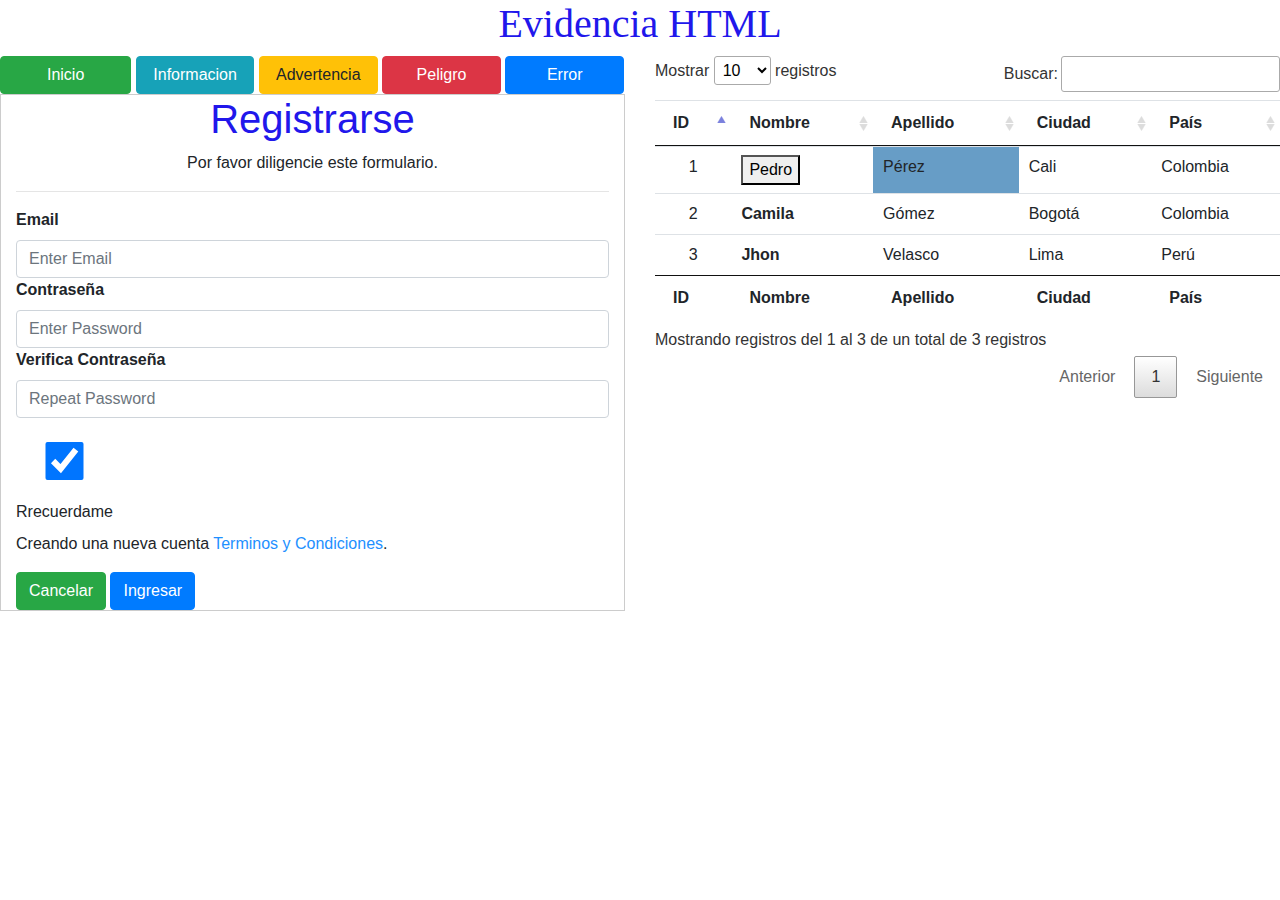
<file: html/index.html>
<!DOCTYPE html>
<html lang="es">
<head>
    <meta charset="UTF-8">
    <meta content="width=device-width, initial-scale=1.0, maximum-scale=1.0, user-scalable=no" name="viewport" />
    <meta content="" name="description" />
    <meta content="" name="author" />

    <link rel='shortcut icon' href='../imgs/cat.png' type='image/x-icon' sizes="16x16" />
    <!-- ================== ESTILOS CSS ================== -->
    <link href="../plugins/bootstrap-4.5.3-dist/css/bootstrap.min.css" rel="stylesheet"/>
    <link href="../css/mis_estilos.css" rel="stylesheet"/>
    <link href="../plugins/DataTables-1.10.22/css/jquery.dataTables.min.css" rel="stylesheet"/>
    <style>

    </style>

    <!-- ================== SCRIPTS JS ================== -->
    <script src="../plugins/jQuery-3.3.1/jquery-3.3.1.min.js"></script>
    <script src="../plugins/bootstrap-4.5.3-dist/js/bootstrap.bundle.min.js"></script>
    <script src="../plugins/DataTables-1.10.22/js/jquery.dataTables.min.js"></script>

<!-- Aquí empieza la cabecera de la web -->

    <title>J.Alejandro.H</title>
</head>
<body>
<font face="Lucida Bright">
<h1 align="center">Evidencia HTML</h1>
</font>

<div class="row">
    <div class="col-6">
        <div>
        <div>
        <a href="index2.html"><button style="width: 21%" class="btn btn-success">Inicio </button></a>
        <button style="width: 19%" class="btn btn-info">Informacion</button>
        <button style="width: 19%" class="btn btn-warning">Advertencia</button>
        <button style="width: 19%" class="btn btn-danger">Peligro</button>
        <button style="width: 19%" class="btn btn-primary">Error</button>
        </div>
 <div>
    <form action="action_page.php" style="border:1px solid #ccc">
            <div class="container">
                <h1 align="center">Registrarse</h1>
                <p align="center">Por favor diligencie este formulario.</p>
                <hr>

                <div class="form-grup">
                <label for="email"><b>Email</b></label>
                <input type="text" class="form-control" placeholder="Enter Email" id="email" required>
                </div>

                <div class="form-grup">
                <label for="psw"><b>Contraseña</b></label>
                <input type="password" class="form-control" placeholder="Enter Password" id="psw" required>   
                </div>

                <div class="form-grup">
                <label for="psw-repeat"><b>Verifica Contraseña</b></label>
                <input type="password" class="form-control" placeholder="Repeat Password" id="psw-repeat" required>  
                <br>
                </div>

                <div class="form-grup">
                <label>
                <input type="checkbox" class="form-control" checked="checked" id="remember" style="margin-bottom:20px"> Rrecuerdame 
                </label>   
                </div>
          
                <p>Creando una nueva cuenta <a href="#" style="color:dodgerblue">Terminos y Condiciones</a>.</p>

                <div class="clearfix">
                    <button type="button" class="btn btn-success">Cancelar</button>
                    <button type="submit" class="btn btn-primary">Ingresar</button>
                </div>
            </div>
        </form>
        </div>
    </div>
    </div>

    <div class="col-6">
        <div>
        <table class="table datatable" id="data_table">
        <thead>
            <tr>
                <th>ID</th>
                <th>Nombre</th>
                <th>Apellido</th>
                <th>Ciudad</th>
                <th>País</th>
            </tr>
            </thead>
            <tfoot>
            <tr>
                <th>ID</th>
                <th>Nombre</th>
                <th>Apellido</th>
                <th>Ciudad</th>
                <th>País</th>
            </tr>
            </tfoot>
            <tbody>
            <tr>
                <td align="center">1</td>
                <td><button>Pedro</button></td>
                <td style="background-color: #679dc6">Pérez</td>
                <td>Cali</td>
                <td>Colombia</td>
            </tr>
            <tr>
                <td align="center">2</td>
                <td><b>Camila</b></td>
                <td>Gómez</td>
                <td>Bogotá</td>
                <td>Colombia</td>
            </tr>
            <tr>
                <td align="center">3</td>
                <td><b>Jhon</b></td>
                <td>Velasco</td>
                <td>Lima</td>
                <td>Perú</td>
            </tr>
            </tbody>
        </table> 
    </div> 
    </div>
    


    
        
    

<!-- ================== SCRIPTS JS ================== -->
<script>
$(document).ready( function () {
    $('#data_table').DataTable({
        //para cambiar el lenguaje a español
        "language": {
            "lengthMenu": "Mostrar _MENU_ registros",
            "zeroRecords": "No se encontraron resultados",
            "info": "Mostrando registros del _START_ al _END_ de un total de _TOTAL_ registros",
            "infoEmpty": "Mostrando registros del 0 al 0 de un total de 0 registros",
            "infoFiltered": "(filtrado de un total de _MAX_ registros)",
            "sSearch": "Buscar:",
            "oPaginate": {
                "sFirst": "Primero",
                "sLast":"Último",
                "sNext":"Siguiente",
                "sPrevious": "Anterior"
            },
            "sProcessing":"Procesando...",
        }
    });
});
</script>
</body>
</html>
</file>
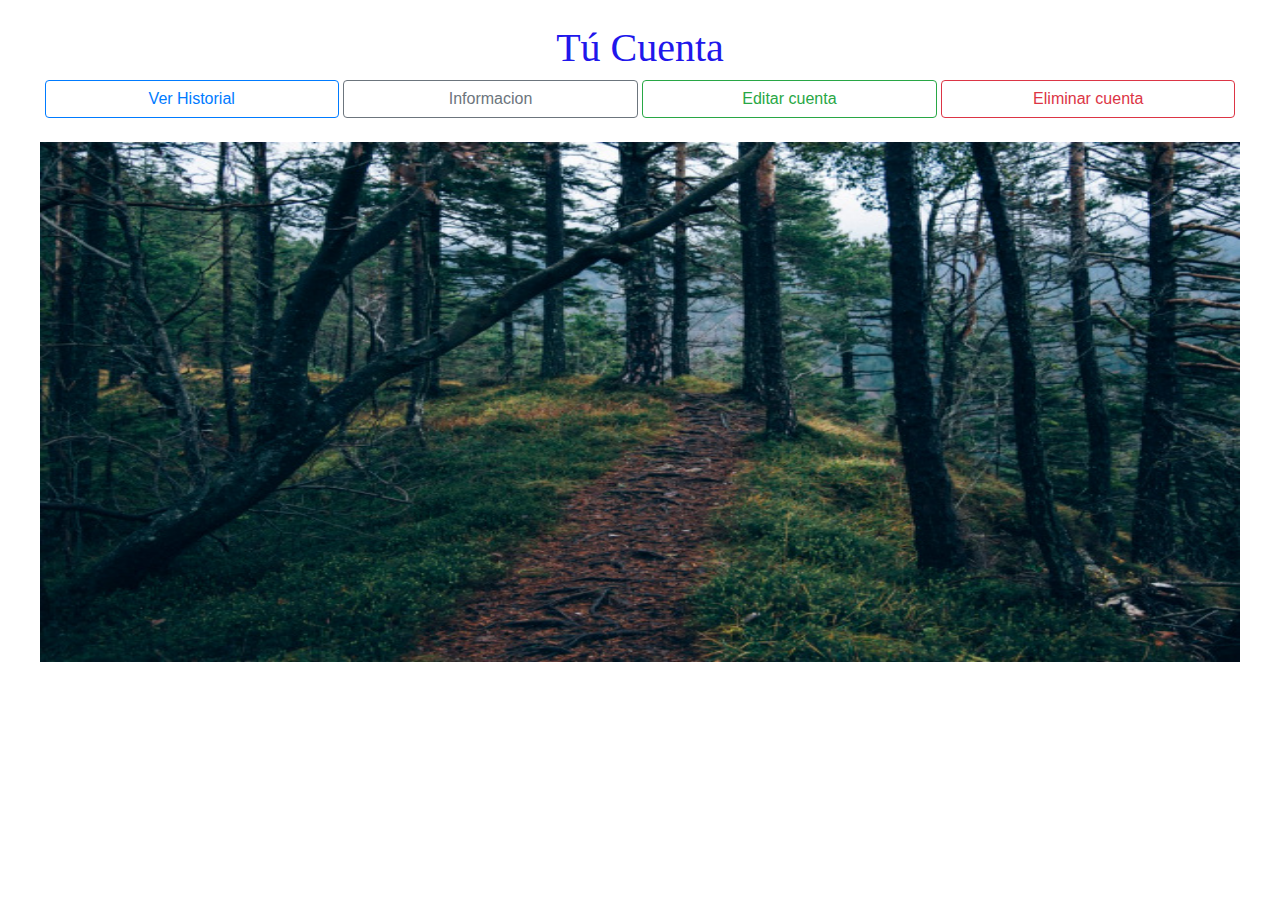
<file: html/index2.html>
<!DOCTYPE html>
<html lang="es">
<head>
<meta charset="UTF-8">
    <meta content="width=device-width, initial-scale=1.0, maximum-scale=1.0, user-scalable=no" name="viewport" />
    <meta content="" name="description" />
    <meta content="" name="author" />

    <link rel='shortcut icon' href='../imgs/mancha.jpg' type='image/x-icon' sizes="16x16" />
    <!-- ================== ESTILOS CSS ================== -->
    <link href="../plugins/bootstrap-4.5.3-dist/css/bootstrap.min.css" rel="stylesheet"/>
    <link href="../css/mis_estilos.css" rel="stylesheet"/>
    <link href="../plugins/DataTables-1.10.22/css/jquery.dataTables.min.css" rel="stylesheet"/>
    <style>

    </style>

    <!-- ================== SCRIPTS JS ================== -->
    <script src="../plugins/jQuery-3.3.1/jquery-3.3.1.min.js"></script>
    <script src="../plugins/bootstrap-4.5.3-dist/js/bootstrap.bundle.min.js"></script>
    <script src="../plugins/DataTables-1.10.22/js/jquery.dataTables.min.js"></script>

    <title>Cuenta</title>
<br>
</head>
<body>
<font face="Lucida Bright">
<h1 align="center">Tú Cuenta</h1>
</font>

        
    <div align="center">
    <button style="width: 23%" class="btn btn-outline-primary">Ver Historial</button>
    <button style="width: 23%" class="btn btn-outline-secondary">Informacion</button>
    <a href="index.html"><button style="width: 23%" class="btn btn-outline-success">Editar cuenta</button></a>
    <button style="width: 23%" class="btn btn-outline-danger">Eliminar cuenta</button>
    </div>

<br>

<div align="center"><img src="../imgs/bosque.jpg" width="1200" height="520">


 


</body>
</html>
</file>
<file: css/mis_estilos.css>
h2	{
	color: #c654ba;
}

h1	{
	color: #2117EB;
}
</file>
